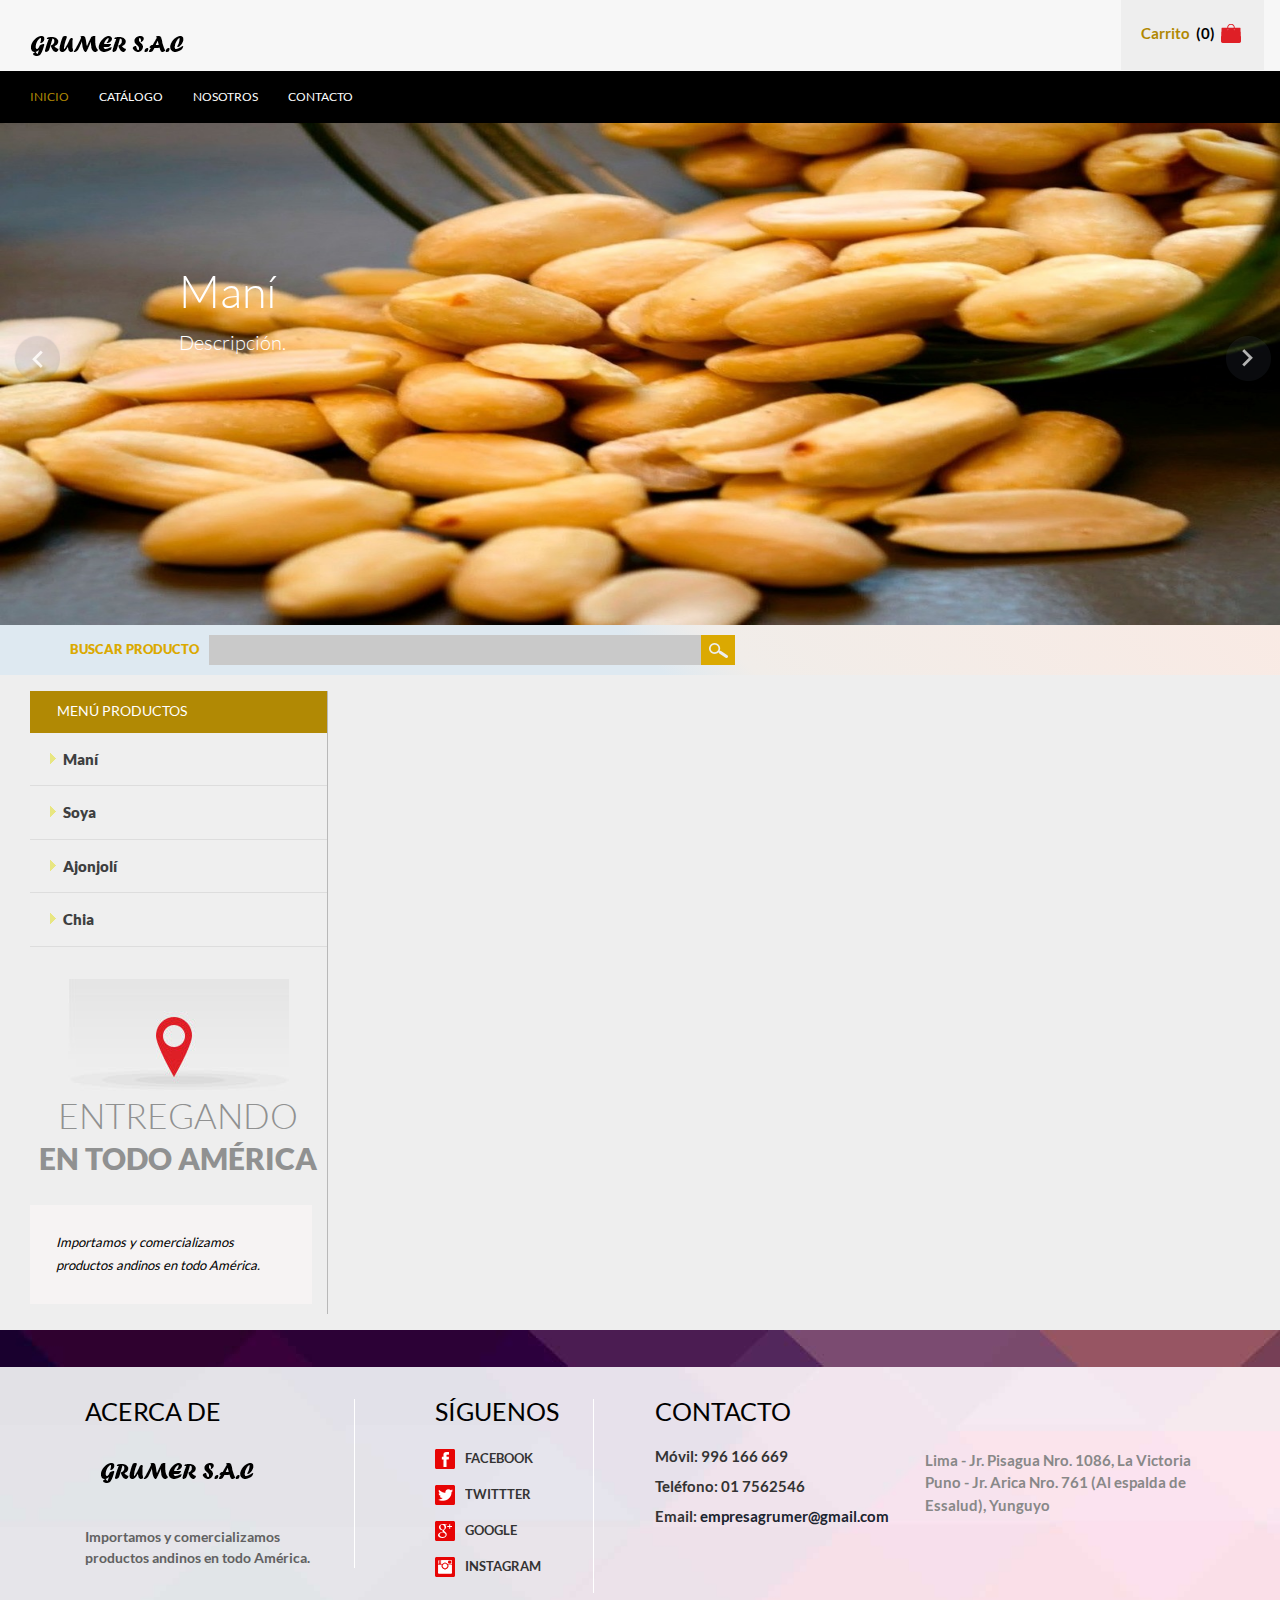
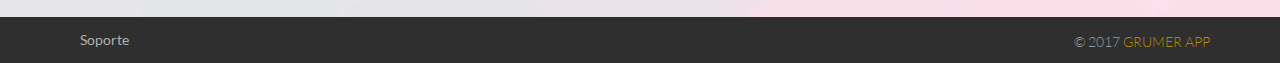
<file: index.html>
<!DOCTYPE HTML>
<html>
<head>
  <title>Grumer App</title>
  <meta name="viewport" content="width=device-width, initial-scale=1">
  <meta http-equiv="Content-Type" content="text/html; charset=utf-8" />
  <meta name="keywords" content="" />
  <link href="css/bootstrap.css" rel='stylesheet' type='text/css' />
  <link href="css/style.css" rel='stylesheet' type='text/css' />
  <link href='css/fonts.css' rel='stylesheet' type='text/css'/>
  <link href='css/toastr.min.css' rel='stylesheet' type='text/css'/>
  <script type="text/javascript" src="js/jquery-1.11.1.min.js"></script>
  <script type="text/javascript" src="js/responsiveslides.min.js"></script>
  <script type="text/javascript" src="js/toastr.min.js"></script>
  <script type="text/javascript" src="js/hover_pack.js"></script>
</head>
<body>
  <div class="header">
    <div class="header_top">
      <div class="container-fluid">
        <div class="logo">
          <a href="index.html"><img src="images/logo.png" alt=""/></a>
        </div>
        <ul class="shopping_grid">
          <!--a href="login.html">
						<li>Login</li>
					</a-->
            <li class="card-shopping">
                <span class="m_1">Carrito</span>&nbsp;&nbsp;<span id="lblCountCart">(0)</span>&nbsp;<img src="images/bag.png" alt=""/>
                <div class="card-container">
                  <div class="open-modal">
                    <div id="divCartProducts">
                    </div>
                    <div class="row modal-summary">
                      <div class="col-xs-6">
                      </div>
                      <div class="col-xs-3">
                        <label>Total:</label>
                      </div>
                      <div class="col-xs-3">
                        <label id="lblTotalSuns" class="pull-right">S/. 0.00</label>
                      </div>
                    </div>
                    <div class="row modal-summary">
                      <div class="col-xs-6">
                      </div>
                      <div class="col-xs-3">
                        <label>Total:</label>
                      </div>
                      <div class="col-xs-3">
                        <label id="lblTotalDollar" class="pull-right">$ 0.00</label>
                      </div>
                    </div>
                    <div class="row modal-footerr">
                      <div class="pull-right">
                        <button id="btnCheckout" class="btn btn-primary btn-normal btn-inline" target="_self" title="Verificar">Verificar</button>
                      </div>
                    </div>
                  </div>
              </div>
            </li>
          <div class="clearfix"> </div>
        </ul>
        <div class="clearfix"> </div>
      </div>
  </div>
  <div class="h_menu4">
    <!-- start h_menu4 -->
    <div class="container-fluid">
      <a class="toggleMenu" href="#">Menu</a>
      <ul class="nav">
        <li class="active"><a href="index.html" data-hover="Inicio">Inicio</a></li>
        <li><a href="index.html?p=#" id="linkCatalogue" data-hover="Catálogo">Catálogo</a></li>
        <li><a href="about.html" data-hover="Nosotros">Nosotros</a></li>
        <li><a href="contact.html" data-hover="Contacto">Contacto</a></li>
      </ul>
      <script type="text/javascript" src="js/nav.js"></script>
    </div>
    <!-- end h_menu4 -->
  </div>
  </div>
  <div id="divSlider" class="slider">
    <div class="callbacks_container">
      <ul class="rslides" id="slider">
        <li><img src="images/banner1.jpg" class="img-responsive" alt="" />
          <div class="banner_desc">
            <h1>Maní</h1>
            <h2>Descripción.</h2>
          </div>
        </li>
        <li><img src="images/banner2.jpg" class="img-responsive" alt="" />
          <div class="banner_desc">
            <h1>Soya</h1>
            <h2>Descripción.</h2>
          </div>
        </li>
        <li><img src="images/banner3.jpg" class="img-responsive" alt="" />
          <div class="banner_desc">
            <h1>Ajonjolí</h1>
            <h2>Descripción.</h2>
          </div>
        </li>
        <li><img src="images/banner4.jpg" class="img-responsive" alt="" />
          <div class="banner_desc">
            <h1>Chia</h1>
            <h2>Descripción.</h2>
          </div>
        </li>
      </ul>
    </div>
  </div>
  <div class="column_center">
    <div class="container">
      <div class="search">
        <div class="stay">Buscar Producto</div>
        <div class="stay_right">
          <input type="text" id="txtSearch">
          <input type="submit" value="" id="btnSearch">
        </div>
        <div class="clearfix"> </div>
      </div>
      <div class="clearfix"> </div>
    </div>
  </div>
  <div class="main">
    <div class="content_top">
      <div class="container-fluid">
        <div class="col-md-3 sidebar_box">
          <div class="sidebar">
            <div class="menu_box">
              <h3 class="menu_head">Menú Productos</h3>
              <ul class="menu">
                <li class="item1"><a href="#"><img class="arrow-img" src="images/f_menu.png" alt=""/>Maní</a>
                  <ul class="cute">
                    <li class="subitem1" data-id="2"><a href="#">Lista maní</a></li>
                  </ul>
                </li>
                <li class="item2"><a href="#"><img class="arrow-img" src="images/f_menu.png" alt=""/>Soya</a>
                  <ul class="cute">
                    <li class="subitem1" data-id="1"><a href="#">Lista soya</a></li>
                  </ul>
                </li>
                <li class="item3"><a href="#"><img class="arrow-img" src="images/f_menu.png" alt=""/>Ajonjolí</a>
                  <ul class="cute">
                    <li class="subitem1" data-id="4"><a href="#">Lista ajonjolí</a></li>
                  </ul>
                </li>
                <li class="item4"><a href="#"><img class="arrow-img" src="images/f_menu.png" alt=""/>Chia</a>
                  <ul class="cute">
                    <li class="subitem1" data-id="3"><a href="#">Lista chia</a></li>
                  </ul>
                </li>
              </ul>
            </div>
          </div>
          <div class="delivery">
            <img src="images/delivery.jpg" class="img-responsive" alt=""/>
            <h3>Entregando</h3>
            <h4>En Todo América</h4>
          </div>
          <div class="clients">
            <h4>Importamos y comercializamos productos andinos en todo América.</h4>
          </div>
        </div>
        <div class="col-md-9 content_right">
          <div id="divProducts" class="row">
          </div>
        </div>
      </div>
    </div>
  </div>
  <div class="footer_bg">
  </div>
  <div class="footer">
    <div class="container">
      <div class="col-md-3 f_grid1">
        <h3>Acerca de</h3>
        <a href="#"><img src="images/logo.png" alt=""/></a>
        <p>Importamos y comercializamos productos andinos en todo América.</p>
      </div>
      <div class="col-md-3 f_grid1 f_grid2">
        <h3>Síguenos</h3>
        <ul class="social">
          <li><a href="#"> <i class="fb"> </i><p class="m_3">Facebook</p><div class="clearfix"> </div></a></li>
          <li><a href="#"><i class="tw"> </i><p class="m_3">Twittter</p><div class="clearfix"> </div></a></li>
          <li><a href="#"><i class="google"> </i><p class="m_3">Google</p><div class="clearfix"> </div></a></li>
          <li><a href="#"><i class="instagram"> </i><p class="m_3">Instagram</p><div class="clearfix"> </div></a></li>
        </ul>
      </div>
      <div class="col-md-6 f_grid3">
        <h3>Contacto</h3>
        <ul class="list">
          <li>
            <p>Móvil: 996 166 669</p>
          </li>
          <li>
            <p>Teléfono: 01 7562546</p>
          </li>
          <li>
            <p>Email: <a href="#">empresagrumer@gmail.com</a></p>
          </li>
        </ul>
        <ul class="list1">
          <li>
            <p>Lima - Jr. Pisagua Nro. 1086, La Victoria</p>
						<p>Puno - Jr. Arica Nro. 761 (Al espalda de Essalud), Yunguyo</p>
          </li>
        </ul>
        <div class="clearfix"> </div>
      </div>
    </div>
  </div>
  <div class="footer_bottom">
    <div class="container">
      <div class="cssmenu">
        <ul>
          <li class="active"><a href="#">Soporte</a></li>
        </ul>
      </div>
      <div class="copy">
        <p>&copy; 2017 <a href="#">Grumer App</a></p>
      </div>
      <div class="clearfix"> </div>
    </div>
  </div>
  <script type="text/javascript" src="js/functions/functionIndex.js"></script>
</body>
</html>
</file>
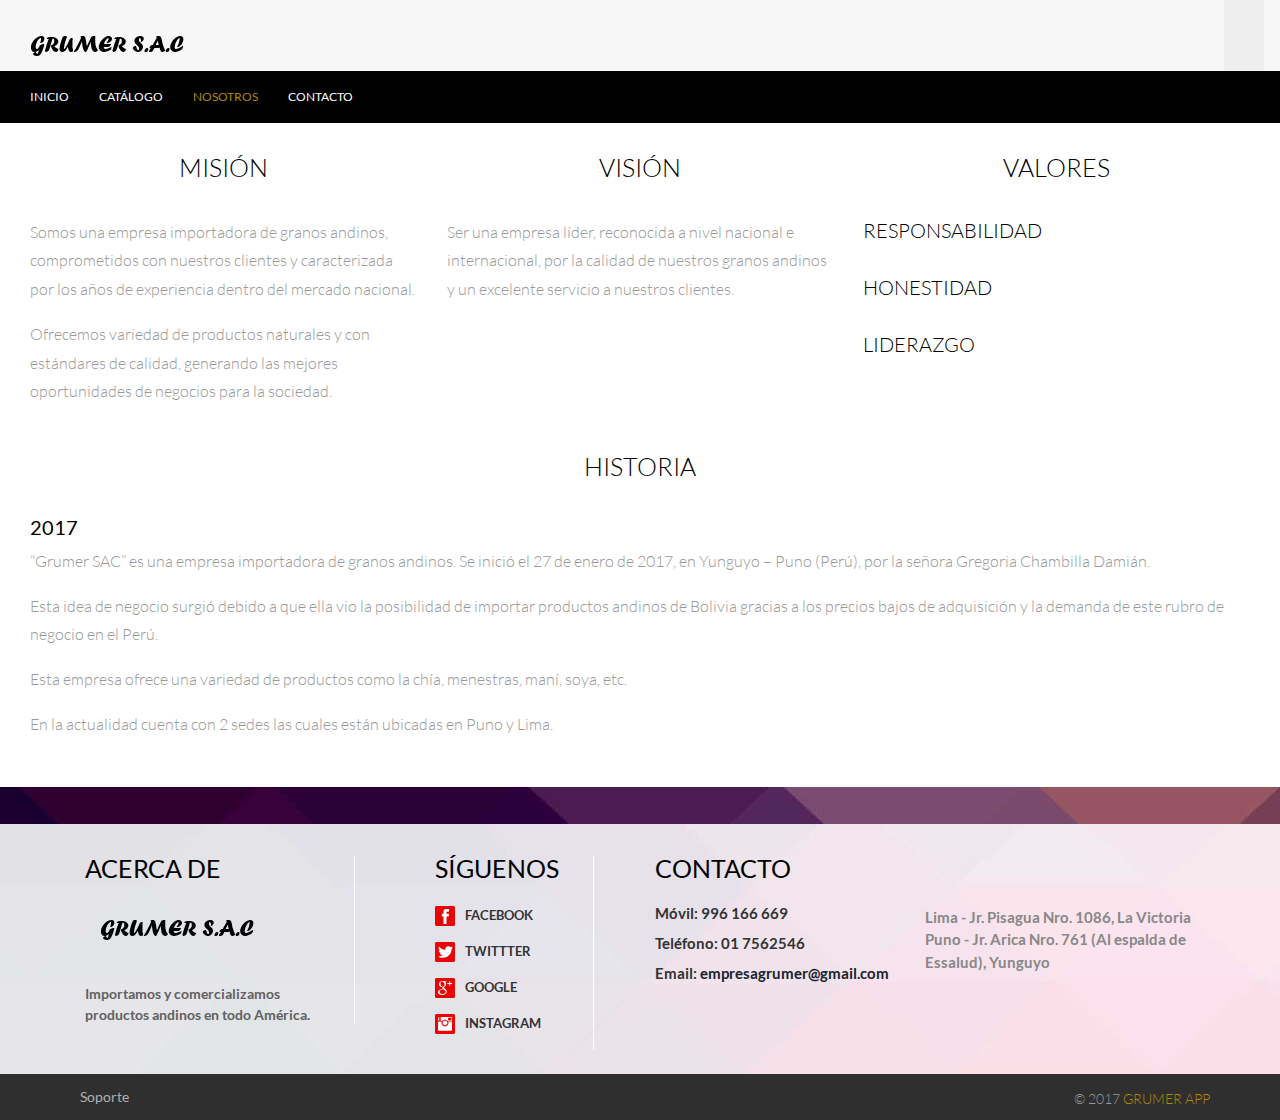
<file: about.html>
<!DOCTYPE HTML>
<html>

<head>
	<title>Grumer App</title>
	<meta name="viewport" content="width=device-width, initial-scale=1">
	<meta http-equiv="Content-Type" content="text/html; charset=utf-8" />
	<meta name="keywords" content="" />
	<script type="application/x-javascript">
		addEventListener("load", function() {
			setTimeout(hideURLbar, 0);
		}, false);

		function hideURLbar() {
			window.scrollTo(0, 1);
		}
	</script>
	<link href="css/bootstrap.css" rel='stylesheet' type='text/css' />
	<link href="css/style.css" rel='stylesheet' type='text/css' />
	<link href='css/fonts.css' rel='stylesheet' type='text/css' />
	<script type="text/javascript" src="js/jquery-1.11.1.min.js"></script>
</head>

<body>
	<div class="header">
		<div class="header_top">
			<div class="container-fluid">
				<div class="logo">
					<a href="index.html"><img src="images/logo.png" alt=""/></a>
				</div>
				<ul class="shopping_grid">
					<!--a href="login.html">
						<li>Login</li>
					</a-->
					<a href="#">
						<li><!--span class="m_1">Carrito</span>&nbsp;&nbsp;(0) &nbsp;<img src="images/bag.png" alt="" /--></li>
					</a>
					<div class="clearfix"> </div>
				</ul>
				<div class="clearfix"> </div>
			</div>
		</div>
		<div class="h_menu4">
			<!-- start h_menu4 -->
			<div class="container-fluid">
				<a class="toggleMenu" href="#">Menu</a>
				<ul class="nav">
					<li><a href="index.html" data-hover="Inicio">Inicio</a></li>
					<li><a href="index.html?p=#" id="linkCatalogue" data-hover="Catálogo">Catálogo</a></li>
					<li class="active"><a href="about.html" data-hover="Nosotros">Nosotros</a></li>
					<li><a href="contact.html" data-hover="Contacto">Contacto</a></li>
				</ul>
				<script type="text/javascript" src="js/nav.js"></script>
			</div>
			<!-- end h_menu4 -->
		</div>
	</div>
	<div class="about">
		<div class="container-fluid">
			<div class="about_top">
				<div class="col-md-4 span1">
					<h3>Misión</h3>
					<p class="m_4">Somos una empresa importadora de granos andinos, comprometidos con nuestros clientes y caracterizada por los años de experiencia dentro del mercado nacional.</p>
					<p class="m_4">Ofrecemos variedad de productos naturales y con estándares de calidad, generando las mejores oportunidades de negocios para la sociedad.</p>
				</div>
				<div class="col-md-4 span1 span_2">
					<h3>Visión</h3>
					<p class="m_4">Ser una empresa líder, reconocida a nivel nacional e internacional, por la calidad de nuestros granos andinos y un excelente servicio a nuestros clientes.</p>
				</div>
				<div class="col-md-4 span1">
					<h3>Valores</h3>
					<div class="feature about_box1">
						<h4>Responsabilidad</h4>
					</div>
					<div class="feature about_box1">
						<h4>Honestidad</h4>
					</div>
					<div class="feature about_box1">
						<h4>Liderazgo</h4>
					</div>
				</div>
				<div class="clearfix"> </div>
			</div>
			<div class="about_bottom">
				<div class="col-md-12 span1 span_2">
					<h3>Historia</h3>
					<h5>2017</h5>
					<p class="m_4">“Grumer SAC” es una empresa importadora de granos andinos. Se inició el 27 de enero de 2017, en Yunguyo – Puno (Perú), por la señora Gregoria Chambilla Damián.</p>
					<p class="m_4">Esta idea de negocio surgió debido a que ella vio la posibilidad de importar productos andinos de Bolivia gracias a los precios bajos de adquisición y la demanda de este rubro de negocio en el Perú.</p>
					<p class="m_4">Esta empresa ofrece una variedad de productos como la chía, menestras, maní, soya, etc.</p>
					<p class="m_4">En la actualidad cuenta con 2 sedes las cuales están ubicadas en Puno y Lima.</p>
				</div>
				<div class="clearfix"> </div>
			</div>
		</div>
	</div>
	</div>
	<div class="footer_bg">
	</div>
	<div class="footer">
		<div class="container">
			<div class="col-md-3 f_grid1">
				<h3>Acerca de</h3>
				<a href="#"><img src="images/logo.png" alt=""/></a>
				<p>Importamos y comercializamos productos andinos en todo América.</p>
			</div>
			<div class="col-md-3 f_grid1 f_grid2">
				<h3>Síguenos</h3>
				<ul class="social">
					<li><a href="#"> <i class="fb"> </i><p class="m_3">Facebook</p><div class="clearfix"> </div></a></li>
					<li><a href="#"><i class="tw"> </i><p class="m_3">Twittter</p><div class="clearfix"> </div></a></li>
					<li><a href="#"><i class="google"> </i><p class="m_3">Google</p><div class="clearfix"> </div></a></li>
					<li><a href="#"><i class="instagram"> </i><p class="m_3">Instagram</p><div class="clearfix"> </div></a></li>
				</ul>
			</div>
			<div class="col-md-6 f_grid3">
				<h3>Contacto</h3>
				<ul class="list">
					<li>
            <p>Móvil: 996 166 669</p>
          </li>
          <li>
            <p>Teléfono: 01 7562546</p>
          </li>
          <li>
            <p>Email: <a href="#">empresagrumer@gmail.com</a></p>
          </li>
				</ul>
				<ul class="list1">
					<li>
						<p>Lima - Jr. Pisagua Nro. 1086, La Victoria</p>
						<p>Puno - Jr. Arica Nro. 761 (Al espalda de Essalud), Yunguyo</p>
					</li>
				</ul>
				<div class="clearfix"> </div>
			</div>
		</div>
	</div>
	<div class="footer_bottom">
		<div class="container">
			<div class="cssmenu">
				<ul>
					<li class="active"><a href="#">Soporte</a></li>
				</ul>
			</div>
			<div class="copy">
				<p>&copy; 2017 <a href="#">Grumer App</a></p>
			</div>
			<div class="clearfix"> </div>
		</div>
	</div>
</body>

</html>
</file>
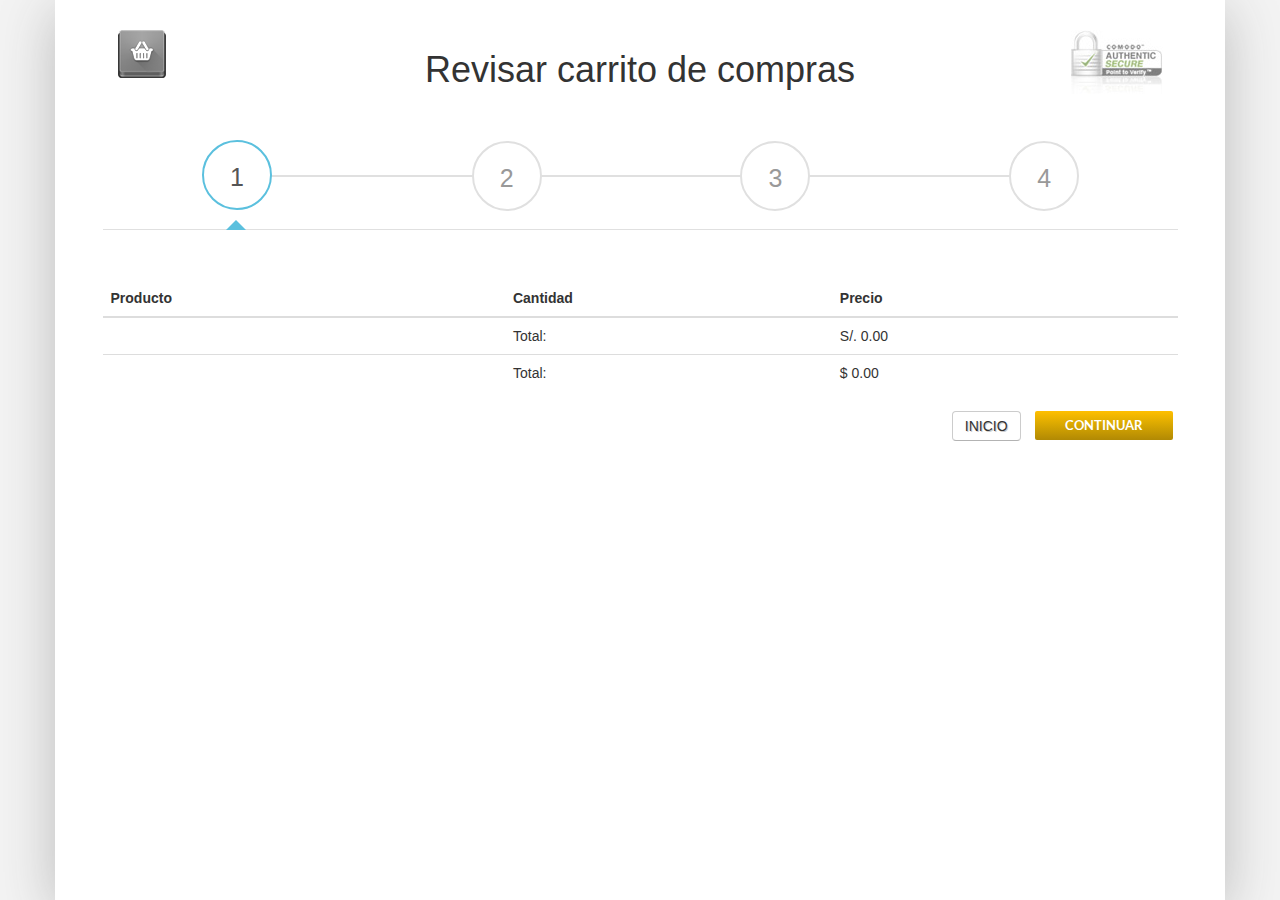
<file: reservation.html>
<!DOCTYPE HTML>
<html>

<head>
  <title>Grumer App</title>
  <meta name="viewport" content="width=device-width, initial-scale=1">
  <meta http-equiv="Content-Type" content="text/html; charset=utf-8" />
  <meta name="keywords" content="" />
  <link href="css/bootstrap.css" rel='stylesheet' type='text/css' />
  <link href="css/wizard.css" rel='stylesheet' type='text/css' />
  <link href='css/fonts.css' rel='stylesheet' type='text/css' />
  <link href='css/dialog.css' rel='stylesheet' type='text/css' />
  <link href='css/toastr.min.css' rel='stylesheet' type='text/css' />
  <script type="text/javascript" src="js/jquery-1.11.1.min.js"></script>
  <script type="text/javascript" src="js/bootstrap.min.js"></script>
  <script type="text/javascript" src="js/dialog.js"></script>
  <script type="text/javascript" src="js/toastr.min.js"></script>
</head>

<body>
  <div class="container-fluid">
    <div class="container">
      <div class="row row-top">
        <div class="col-xs-3">
          <img src="images/logo-bw.jpg" class="img-responsive pull-left" width="48" height="48" alt="" />
        </div>
        <div class="col-xs-6">
          <h1 id="lblTitleCart" class="text-center">Revisar carrito de compras</h1>
        </div>
        <div class="col-xs-3">
          <img src="images/security.jpg" class="img-responsive pull-right" width="92" height="65" alt="" />
        </div>
      </div>
      <div class="row">
        <section>
          <div class="wizard">
            <div class="wizard-inner">
              <div class="connecting-line"></div>
              <ul class="nav nav-tabs" role="tablist">
                <li role="presentation" class="active">
                  <a href="#step1" data-toggle="tab" aria-controls="step1" role="tab" title="Revisar carrito de compras">
                            <span class="round-tab">1</span>
                        </a>
                </li>
                <li role="presentation" class="disabled">
                  <a href="#step2" data-toggle="tab" aria-controls="step2" role="tab" title="Dirección de envío">
                            <span class="round-tab">2</span>
                        </a>
                </li>
                <li role="presentation" class="disabled">
                  <a href="#step3" data-toggle="tab" aria-controls="step3" role="tab" title="Forma de pago">
                            <span class="round-tab">3</span>
                        </a>
                </li>
                <li role="presentation" class="disabled">
                  <a href="#complete" data-toggle="tab" aria-controls="complete" role="tab" title="Confirmar">
                            <span class="round-tab">4</span>
                        </a>
                </li>
              </ul>
            </div>
            <form role="form">
              <div class="tab-content">
                <div class="tab-pane active" role="tabpanel" id="step1">
                  <div class="table-responsive">
                    <table id="tblProducts" class="table">
                      <thead>
                        <tr>
                          <th>Producto</th>
                          <th></th>
                          <th>Cantidad</th>
                          <th>Precio</th>
                          <th></th>
                        </tr>
                      </thead>
                      <tbody>
                      </tbody>
                      <tfoot>
                        <tr>
                          <td></td>
                          <td></td>
                          <td>Total:</td>
                          <td id="lblTotalSun">S/. 0.00</td>
                          <td></td>
                        </tr>
                        <tr>
                          <td></td>
                          <td></td>
                          <td>Total:</td>
                          <td id="lblTotalDollar">$ 0.00</td>
                          <td></td>
                        </tr>
                      </tfoot>
                    </table>
                  </div>
                  <ul class="list-inline pull-right">
                    <li><a href="index.html?p=#" class="btn btn-default">INICIO</a></li>
                    <li><button type="button" id="btnShoppingCart" class="btn btn-primary next-step">Continuar</button></li>
                  </ul>
                </div>
                <div class="tab-pane" role="tabpanel" id="step2">
                  <form>
                    <div class="form-group row">
                      <label class="col-sm-2 col-form-label">Nombres:</label>
                      <div class="col-sm-8">
                        <input type="text" class="form-control" id="txtName" placeholder="Nombres">
                      </div>
                    </div>
                    <div class="form-group row">
                      <label class="col-sm-2 col-form-label">Apellidos:</label>
                      <div class="col-sm-8">
                        <input type="text" class="form-control" id="txtSurname" placeholder="Apellidos">
                      </div>
                    </div>
                    <div class="form-group row">
                      <label class="col-sm-2 col-form-label">DNI:</label>
                      <div class="col-sm-8">
                        <input type="text" class="form-control" id="txtDni" placeholder="DNI" maxlength="12">
                      </div>
                    </div>
                    <div class="form-group row">
                      <label class="col-sm-2 col-form-label">Teléfono:</label>
                      <div class="col-sm-8">
                        <input type="text" class="form-control" id="txtPhone" placeholder="Teléfono" maxlength="15">
                      </div>
                    </div>
                    <div class="form-group row">
                      <label class="col-sm-2 col-form-label">Correo:</label>
                      <div class="col-sm-8">
                        <input type="text" class="form-control" id="txtEmail" placeholder="Correo">
                      </div>
                    </div>
                    <div class="form-group row">
                      <label class="col-sm-2 col-form-label">Ciudad:</label>
                      <div class="col-sm-8">
                        <input type="text" class="form-control" id="txtCity" placeholder="Ciudad">
                      </div>
                    </div>
                    <div class="form-group row">
                      <label class="col-sm-2 col-form-label">País:</label>
                      <div class="col-sm-8">
                        <select id="slcCountry" class="form-control">
                          <option value="0">Seleccione</option>
                          <option value="Argentina">Argentina</option>
                          <option value="Bolivia">Bolivia</option>
                          <option value="Brasil">Brasil</option>
                          <option value="Chile">Chile</option>
                          <option value="Colombia">Colombia</option>
                          <option value="Ecuador">Ecuador</option>
                          <option value="Paraguay">Paraguay</option>
                          <option value="Perú">Perú</option>
                          <option value="Uruguay">Uruguay</option>
                          <option value="Venezuela">Venezuela</option>
                          </select>
                      </div>
                    </div>
                  </form>
                  <div class="clearfix"></div>
                  <ul class="list-inline pull-right">
                    <li><button type="button" id="btnShippingAddressBack" class="btn btn-default prev-step">ANTERIOR</button></li>
                    <li><button type="button" id="btnShippingAddress" class="btn btn-primary next-step">Continuar</button></li>
                  </ul>
                </div>
                <div class="tab-pane" role="tabpanel" id="step3">
                  <p>Por el momento solo soporta la siguiente forma de pago:</p>
                  <div class="form-group form-check">
                    <label class="form-check-label">
                      <input type="radio" class="form-check-input" name="optionsRadio" value="option1" checked>
                      Contra entrega
                    </label>
                  </div>
                  <ul class="list-inline pull-right">
                    <li><button type="button" id="btnPaymentMethodBack" class="btn btn-default prev-step">ANTERIOR</button></li>
                    <li><button type="button" id="btnPaymentMethod" class="btn btn-primary next-step">Continuar</button></li>
                  </ul>
                </div>
                <div class="tab-pane" role="tabpanel" id="complete">
                  <div class="table-responsive">
                    <table id="tblProductss" class="table">
                      <thead>
                        <tr>
                          <th>Producto</th>
                          <th></th>
                          <th>Cantidad</th>
                          <th>Precio</th>
                        </tr>
                      </thead>
                      <tbody>
                      </tbody>
                      <tfoot>
                        <tr>
                          <td></td>
                          <td></td>
                          <td>Total:</td>
                          <td id="lblTotalSunn">S/. 0.00</td>
                        </tr>
                        <tr>
                          <td></td>
                          <td></td>
                          <td>Total:</td>
                          <td id="lblTotalDollarr">$ 0.00</td>
                        </tr>
                      </tfoot>
                    </table>
                  </div>
                  <ul class="list-inline pull-right">
                    <li><button type="button" id="btnConfirmBack" class="btn btn-default prev-step">ANTERIOR</button></li>
                    <li><button type="button" id="btnConfirm" class="btn btn-primary btn-info-full next-step">Confirmar</button></li>
                  </ul>
                </div>
                <div class="clearfix"></div>
              </div>
            </form>
          </div>
        </section>
      </div>
    </div>
    <script type="text/javascript" src="js/functions/functionReservation.js"></script>
  </div>
  </div>

</html>
</file>
<file: css/style.css>
/*
Author: W3layout
Author URL: http://w3layouts.com
License: Creative Commons Attribution 3.0 Unported
License URL: http://creativecommons.org/licenses/by/3.0/
*/
h4, h5, h6,
h1, h2, h3 {margin-top: 0;}
ul, ol {margin: 0;}
p {margin: 0;}
html, body{
   font-family: 'Lato', sans-serif;
   font-size: 100%;
   background:#fff;
}
body a{
	transition: 0.5s all;
	-webkit-transition: 0.5s all;
	-o-transition: 0.5s all;
	-ms-transition: 0.5s all;
	-moz-transition: 0.5s all;
}
.header_top{
	background:#f7f7f7;
}
.logo{
	float:left;
	margin-top:22px;
}
ul.shopping_grid{
	padding:0;
	margin:0;
	list-style:none;
	float:right;
}
ul.shopping_grid li{
	float: left;
	background: #eee;
	padding: 25px 20px 0;
	border-right: 1px solid #f7f7f7;
	font: 600 15px/15px 'Lato', sans-serif;
	min-height: 70px;
	color:#000;
}
ul.shopping_grid li img{
	margin-top: -4px;
}
ul.shopping_grid a li:hover {
	color:#B18904;
}
ul.shopping_grid li:hover span.m_1{
	color:#000;
}
span.m_1{
	color:#B18904;
}
/* start h_menu */
.header_bottom_right{
	float:right;
	width:53%;
}
.h_menu4{
	background:#000;
	padding:20px 0;
}
.toggleMenu {
    display: none;
	background:#B18904;
	width: 100%;
	color: #FFF;
	font-size: 1.5em;
}
.nav {
    list-style: none;
     *zoom: 1;
}
.nav:before,
.nav:after {
    content: " ";
    display: table;
}
.nav:after {
    clear: both;
}
.nav ul {
    list-style: none;
	width: 13em;
	border-bottom:5px solid #fd926d;
	z-index:888;
}
.nav li a {
	display: block;
	margin:0px 15px;
	color:#fff;
	font: 400 12px/12px 'Lato', sans-serif;
	text-transform:uppercase;
	-webkit-transition: all 0.3s ease-out;
	-moz-transition: all 0.3s ease-out;
	-ms-transition: all 0.3s ease-out;
	-o-transition: all 0.3s ease-out;
	transition: all 0.3s ease-out;
	text-decoration: none;
	padding:0;
}
.nav li:nth-child(1){
	margin:0
}
ul.nav li.active a, .nav li a:hover {
	color:#B18904;
}
.nav li a:hover {
}
.nav li {
    position: relative;
}
.nav > li {
    float:left;
}
.nav > li.hover > ul {
    left:-1px;
    top:40px;
}
.nav li li.hover ul {
    left: 100%;
   -webkit-transition: background .2s linear;
	-moz-transition: background .2s linear;
	-ms-transition: background .2s linear;
	-o-transition:  background .2s linear;
	transition: background .2s linear;
}
.nav > li > li > a{
	font-size: 0.85em;
	padding: 10px 20px;
	display: block;
	color: #555;
	background: #fff;
	position: relative;
	z-index: 9999;
	font-weight: normal;
	-webkit-transition: all 0.3s ease-out;
	-moz-transition: all 0.3s ease-out;
	-ms-transition: all 0.3s ease-out;
	-o-transition: all 0.3s ease-out;
	transition: all 0.3s ease-out;
	width: 100%;
	text-decoration: none;
	margin: 0;
	text-transform: lowercase;
}
.nav li li {
	border-top:none;
}
.nav li li:hover{
	border-top:none;
}
.nav li li a{
	text-transform: capitalize;
	font-size:0.85em;
	border-top: 1px solid #e8ebf1;
	border-left: 1px solid #e8ebf1;
	border-right: 1px solid #e8ebf1;
}
.nav li li a:hover{
	color:#000;
}
.nav > li >  ul {
    position: absolute;
    left: -9999px;
    padding: 0;
    z-index: 9999;
    background:#fff;
}
/***** Media Quries *****/
@media screen and (max-width: 768px) {
	.h_logo4{
		text-align:center;
		float: none;
		margin: 4% 0;
	}
	/*--.h_menu4{
		float: none;
	}--*/
	.toggleMenu {
		padding: 5px 10px;
		width: 100%;
	}
	.nav li a {
		margin: 10px 15px;
	}
	.nav {
		background:#fff;
	}
    .active {
        display: block;
    }
    .nav > li {
        float: none;
    }
    .nav > li > .parent {
        background-position: 64% 50% !important;
    }
   .nav ul {
        display: block;
        width: 100%;
    }
   .nav > li.hover > ul , .nav li li.hover ul {
        position: static;
    }
}
@media screen and (max-width: 640px) {
	.toggleMenu {
		width:100%;
	}
}
@media screen and (max-width: 480px) {
	.toggleMenu {
		width:100%;
	}
}
@media screen and (max-width: 320px) {
	.toggleMenu {
		width:100%;
	}
}
/*--slider--*/
/*--- slider-css --*/
.slider {
	position: relative;
}
.rslides {
  position: relative;
  list-style: none;
  overflow: hidden;
  width: 100%;
  padding: 0;
  margin: 0;
}
.rslides li {
  -webkit-backface-visibility: hidden;
  position: absolute;
  display: none;
  width: 100%;
  left: 0;
  top: 0;
}
.rslides li:first-child {
  position: relative;
  display: block;
  float: left;
}
.rslides img {
  display: block;
  height: auto;
  float: left;
  width: 100%;
  border: 0;
}
.caption{
	width: 56%;
	position: absolute;
	top: 35%;
	left: 20%;
	text-align:center;
}
.caption h3{
	color: #FFF;
	font-weight: 700;
	font-size: 1.8em;
	text-transform: uppercase;
}
.caption p{
	color: #FFF;
	line-height: 1.5em;
	font-size: 0.875em;
	text-align: center;
	margin:1em 0 1.5em 0;
}
a.morebtn{
	background:#3D3D3D;
	padding:0.8em 0;
	display:block;
	font-size:0.875em;
	text-transform:uppercase;
	color:#FFF;
	width:20%;
	margin:0 auto;
	transition:0.5s all ease;
	-webkit-transition:0.5s all ease;
	-moz-transition:0.5s all ease;
	-o-transition:0.5s all ease;
	-ms-transition:0.5s all ease;
}
a.morebtn:hover{
	background:#585686;
}
.callbacks_tabs a{
	visibility:hidden;
}
.callbacks_tabs li{
	display:inline-block;
}
ul.callbacks_tabs.callbacks1_tabs {
	position: absolute;
	bottom: 14px;
	z-index: 999;
	left: 13px;
}
.callbacks_nav {
  position: absolute;
  -webkit-tap-highlight-color: rgba(0,0,0,0);
  top: 50%;
  left: 0;
  opacity: 0.7;
  z-index: 3;
  text-indent: -9999px;
  overflow: hidden;
  text-decoration: none;
  height:59px;
  width:60px;
  background: url("../images/arrows.png") no-repeat left top;
  margin-top: -45px;
  }
.callbacks_nav.next {
  left: auto;
  background-position: right top;
  right: 0;
 }
 .banner_desc {
	display: block;
	z-index: 2;
	text-shadow: none;
	margin: 0;
	max-width: none;
	position: absolute;
	top: 29%;
	left:14%;
	width: 36%;
}
.banner_desc h1{
	color:#fff;
	font: 300 60px/60px 'Lato', sans-serif;
}
.banner_desc h2{
	color:#fff;
	font: 300 20px/20px 'Lato', sans-serif;
	margin-top:1em;
}
/*-- responsive-mediaquries --*/
@media(max-width:1024px){
	.caption {
		width: 63%;
		top: 31%;
		left: 19%;
	}
}
@media(max-width:768px){
	.caption {
		width: 70%;
		top: 22%;
		left: 13%;
	}
	.caption h3{
		font-size:1.5em;
	}
	a.morebtn {
		width: 26%;
	}
	.callbacks_nav {
	  	top: 55%;
	 }
}
@media(max-width:640px){
	.caption {
		width: 70%;
		top: 12%;
		left: 13%;
	}
	.caption h3{
		font-size:1.5em;
	}
	a.morebtn {
		width: 30%;
	}
	.callbacks_tabs a:after {
		height: 10px;
		width: 10px;
	}
}
@media(max-width:480px){
	.caption {
		width: 70%;
		top: 14%;
		left: 13%;
	}
	.callbacks_nav {
	  	top: 60%;
	 }
	.caption p{
		height:25px;
		overflow:hidden;
		margin:0.5em 0;
	}
	.caption h3{
		font-size:1.4em;
	}
	a.morebtn {
		width: 40%;
		font-size:0.8em;
	}
	.callbacks_tabs a:after {
		height:4px;
		width: 4px;
	}
	ul.callbacks_tabs.callbacks1_tabs {
		bottom: 10px;
		left: 4px;
	}
}
@media(max-width:320px){
	.caption {
		width: 70%;
		top: 14%;
		left: 13%;
	}
	.callbacks_nav {
	  	top: 63%;
	 }
	.caption p{
		height:25px;
		overflow:hidden;
		margin:0.2em 0;
	}
	.caption h3{
		font-size:1em;
	}
	a.morebtn {
		width: 50%;
		font-size: 0.8em;
		padding:0.6em 0.5em;
	}
	.callbacks_tabs a:after {
		height:4px;
		width: 4px;
	}
	ul.callbacks_tabs.callbacks1_tabs {
		bottom: 10px;
		left: 4px;
	}
}
.column_center {
	background: #dee9f1;
	background: -moz-linear-gradient(45deg,  #dee9f1 50%, #f1ede9 57%, #f9eae4 100%);
	background: -webkit-gradient(linear, left bottom, right top, color-stop(50%,#dee9f1), color-stop(57%,#f1ede9), color-stop(100%,#f9eae4));
	background: -webkit-linear-gradient(45deg,  #dee9f1 50%,#f1ede9 57%,#f9eae4 100%);
	background: -o-linear-gradient(45deg,  #dee9f1 50%,#f1ede9 57%,#f9eae4 100%);
	background: -ms-linear-gradient(45deg,  #dee9f1 50%,#f1ede9 57%,#f9eae4 100%);
	background: linear-gradient(45deg,  #dee9f1 50%,#f1ede9 57%,#f9eae4 100%);
	filter: progid:DXImageTransform.Microsoft.gradient( startColorstr='#dee9f1', endColorstr='#f9eae4',GradientType=1 );
	padding:10px 0;
}
.search {
	position: relative;
}
.stay {
	float: left;
	font: 800 13px/13px 'Lato', sans-serif;
	margin: 8px 10px 0 0;
	text-transform:uppercase;
	color:#DBA901;
}
.stay_right {
	float: left;
	width:60%;
}
.search input[type="text"] {
	padding:7px 10px;
	outline: none;
	color: #fff;
	background:#c9c9c9;
	border: none;
	width:72%;
	line-height: 1.5em;
	font: 500 13px/13px 'Lato', sans-serif;
}
.search input[type="submit"] {
	background: url('../images/search.png') no-repeat 6px 5px #DBA901;
	padding: 4px 17px;
	border: none;
	cursor: pointer;
	position: absolute;
	outline: none;
}
/*--index_content--*/
.main{
	background:#eee;
	padding: 1em 0 1em;
}
h3.menu_head {
	background:#B18904;
	padding:1em 0 1em 2em;
	color: #fff;
	text-transform: uppercase;
	font-size: 0.85em;
	margin: 0;
}
.sidebar_box{
	padding-right:0;
	border-right: 1px solid #B8B8B8;
}
.menu {
	width: auto;
	height: auto;
	padding: 0;
	margin:0;
    list-style: none;
	background: #efefef;
}
ul {
	padding: 0;
	list-style: none;
}
.menu > li > a {
	width: 100%;
	line-height: 3.5em;
	text-indent: 1.2em;
	display: block;
	position: relative;
	color: #3e3f3f;
    font-size:15px;
	text-decoration:none;
	border-bottom: 1px solid #ddd;
	font-weight:800;
}
.menu > li > a img{
	vertical-align: baseline;
	margin-right: 5px;
}
.menu ul li a {
	width: 100%;
	display: block;
	position: relative;
	font:800 15px/15px 'Lato', sans-serif;
	color:#3e3f3f;
	text-decoration:none;
	border-bottom: 1px solid #ddd;
	line-height: 3.5em;
	text-indent: 1.2em;
}
.menu ul li a:hover{
	background:#B18904;
	color:#fff;
}
.menu > li > a:hover, .menu > li > a.active {
	background:#fff;
	border-right: 5px solid #B18904;
}
.menu ul.kid-menu li a{
	border-bottom: none;
}
.delivery{
	margin-top:2em;
	text-align:center;
}
.delivery img{
	display:inline-block;
}
.delivery h3{
	color:#909191;
	text-transform:uppercase;
	font:300 35px/35px 'Lato', sans-serif;
}
.delivery h4{
	color:#909191;
	text-transform:uppercase;
	font:800 30px/30px 'Lato', sans-serif;
}
.twitter{
	margin-top:4em;
	padding-right: 4%;
}
.twitter h3{
	font:800 20px/20px 'Lato', sans-serif;
	color:#B18904;
	margin-bottom: 1em;
}
ul.twt1{
	padding:0;
	list-style:none;
	margin-bottom:2em;
}
i.twt{
	width: 35px;
	height: 30px;
	background: url(../images/img-sprite.png)no-repeat -2px -1px;
	float: left;
	margin-right:4%;
}
ul.twt1 li.twt1_desc{
	overflow: hidden;
	font:600 14px/14px 'Lato', sans-serif;
	font-style:italic;
	line-height:1.5em;
	color:#909191;
}
.clients{
	margin-top:2em;
}
.clients h3{
	font:600 20px/20px 'Lato', sans-serif;
	color:#B18904;
	text-transform:uppercase;
	margin-bottom:1.5em;
}
.clients h4{
	background:#f6f3f3;
	font:500 13px/13px 'Lato', sans-serif;
	font-style:italic;
	color:#000;
	line-height:1.8em;
	padding:2em;
	width:95%;
}
ul.user{
	padding:0;
	margin:0;
	list-style:none;
}
i.user_icon{
	width: 35px;
	height: 32px;
	background: url(../images/img-sprite.png)no-repeat -45px -3px;
	float: left;
	margin-right:10%;
}
ul.user li.user_desc{
	float:left;
}
ul.user li.user_desc p{
	font:700 13px/13px 'Lato', sans-serif;
	margin-top:15px;
}
ul.user li.user_desc p a{
	color:#000;
}
/*-----------------------------------------------------------------------------------*/
/*	Stroke
/*-----------------------------------------------------------------------------------*/
.b-link-stroke{
	position:relative;
	display:inline-block;
	vertical-align:top;
	font-weight: 300;
	overflow:hidden;
	margin-bottom: 5px;
}
.b-link-stroke .b-wrapper{
	position:absolute;
	width:100%;
	height:100%;
	top:12em;
	left:0;
	text-align:center;
	color:#ffffff;
}

.b-link-stroke .b-top-line{
	position:absolute;
	top:-100%;
	left:0;
	width:50%;
	height:100%;
  background: rgba(181, 150, 39, 0.3);
}
.b-link-stroke .b-bottom-line{
	position:absolute;
	bottom:-100%;
	right:0;
	width:50%;
	height:100%;
	background: rgba(181, 150, 39, 0.3);
}
.b-link-stroke .b-top-line, .b-link-stroke .b-bottom-line{
	transition:all 0.5s;
	-moz-transition:all 0.5s;
	-ms-transition:all 0.5s;
	-o-transition:all 0.5s;
	-webkit-transition:all 0.5s;
}
.b-link-stroke:hover .b-top-line{
	top:0;
}
.b-link-stroke:hover .b-bottom-line{
	bottom:0;
}
/*-----------------------------------------------------------------------------------*/
/*	Animation effects
/*-----------------------------------------------------------------------------------*/
.b-animate-go{
	text-decoration:none;
}
.b-animate{
	transition:all 0.5s;
	-moz-transition:all 0.5s;
	-ms-transition:all 0.5s;
	-o-transition:all 0.5s;
	-webkit-transition:all 0.5s;
	visibility:hidden; /* lt-ie9 */
}
/* lt-ie9 */
.b-animate-go:hover .b-animate{
	visibility:visible;
}
.b-from-left{
	position:relative;
	left:-100%;
}
.b-animate-go:hover .b-from-left{
	left:0;
}
.b-from-right{
	position:relative;
	right:-100%;
}
.b-animate-go:hover .b-from-right{
	right:0;
}
.b-from-top{
	position:relative;
	top:-100%;
}
.b-animate-go:hover .b-from-top{
	top:0;
}
.b-from-bottom{
	position:relative;
	bottom:-100%;
}
.b-animate-go:hover .b-from-bottom{
	bottom:0;
}
.b-scale{
	position:relative;
	transform:scale(0);
	-moz-transform:scale(0);
	-ms-transform:scale(0);
	-o-transform:scale(0);
	-webkit-transform:scale(0);
}
.b-animate-go:hover .b-scale, h1{
	transform:scale(1);
	-moz-transform:scale(1);
	-ms-transform:scale(1);
	-o-transform:scale(1);
	-webkit-transform:scale(1);
}
.grid_1{
	background:#fff;
	border:5px solid #fff;
}
.grid_2{
	padding:1em 1em 0;
}
.grid_2 p{
	font: 600 15px/15px 'Lato', sans-serif;
	color: #797979;
	line-height: 1.2em;
	border-bottom: 1px solid #ECECEC;
	padding-bottom: 10px;
	margin-bottom: 5px;
}
a:hover, a:focus {
	color: #E74C3C;
	text-decoration:none;
}
ul.grid_2-bottom{
	padding:0;
	margin:0;
	list-style:none;
}
ul.grid_2-bottom li.grid_2-left{
	float: left;
	border-right: 1px solid #ECECEC;
	padding-right: 11%;
}
ul.grid_2-bottom li.grid_2-left p{
	border-bottom: 0;
	font: 800 20px/20px 'Lato', sans-serif;
	color: #000;
	margin: 3px 0 0 0;
	padding-bottom: 0;
}
ul.grid_2-bottom li.grid_2-right{
	float:right;
}
ul.grid_2-bottom li.grid_2-left p small {
	font:700 15px/15px 'Lato', sans-serif;
	vertical-align: text-top;
}
.btn.btn-primary {
	font:700 13px/13px 'Lato', sans-serif;
	font-style: normal;
	text-shadow: none;
	text-transform:uppercase;
	color: #FFF;
	padding:8px 30px;
	position: relative;
	letter-spacing: 0;
	background: transparent;
	border-radius: 0;
	box-shadow: none;
	border: none;
	outline: none;
	border-radius: 0;
	z-index: 1;
	overflow: hidden;
	-webkit-transition: all 0.4s ease;
	-moz-transition: all 0.4s ease;
	-o-transition: all 0.4s ease;
	transition: all 0.4s ease;
	border-radius:2px;
}
.btn {
	display: inline-block;
	padding: 4px 12px;
	margin-bottom: 0;
	font-size: 14px;
	text-align: center;
	vertical-align: middle;
	cursor: pointer;
	color: #333;
	text-shadow:1px 1px 0px #cccccc;
	border: 1px solid #ccc;
	border-bottom-color: #b3b3b3;
}
.btn-primary {
	color: #fff;
}
.btn.btn-primary:before {
	content: "";
	position: absolute;
	width: 0;
	height: 100%;
	bottom: 0;
	right: 0;
	top: 0;
	z-index: -1;
	border-radius: 0;
	background: #FFBF00;
	background: -moz-linear-gradient(top, #FFBF00 0%, #DBA901 56%, #B18904 100%);
	background: -webkit-gradient(linear, left top, left bottom, color-stop(0%,#FFBF00), color-stop(56%,#DBA901), color-stop(100%,#B18904));
	background: -webkit-linear-gradient(top,  #FFBF00 0%, #DBA901 56%, #B18904 100%);
	background: -o-linear-gradient(top,  #FFBF00 0%, #DBA901 56%, #B18904 100%);
	background: -ms-linear-gradient(top,  #FFBF00 0%, #DBA901 56%, #B18904 100%);
	background: linear-gradient(to bottom,  #FFBF00 0%, #DBA901 56%, #B18904 100%);
	filter: progid:DXImageTransform.Microsoft.gradient( startColorstr='#FFBF00', endColorstr='#B18904',GradientType=0 );
	-webkit-transition: all 0.4s ease;
	-moz-transition: all 0.4s ease;
	-o-transition: all 0.4s ease;
	transition: all 0.4s ease;
}
.btn.btn-primary:hover:before {
	width: 100%;
	left: 0;
	-webkit-transition: all 0.3s ease;
	-moz-transition: all 0.3s ease;
	-o-transition: all 0.3s ease;
	transition: all 0.3s ease;
}
.btn.btn-primary:after {
	content: "";
	position: absolute;
	width: 100%;
	height: 100%;
	bottom: 0;
	left: 0;
	border-radius: 0;
	background: #FFBF00;
	background: -moz-linear-gradient(top, #FFBF00 0%, #DBA901 44%, #B18904 100%);
	background: -webkit-gradient(linear, left top, left bottom, color-stop(0%,#FFBF00), color-stop(44%,#B18904), color-stop(100%,#B18904));
	background: -webkit-linear-gradient(top, #FFBF00 0%, #DBA901 44%, #B18904 100%);
	background: -o-linear-gradient(top, #FFBF00 0%, #DBA901 44%, #B18904 100%);
	background: -ms-linear-gradient(top, #FFBF00 0%, #DBA901 44%, #B18904 100%);
	background: linear-gradient(to bottom, #FFBF00 0%, #DBA901 44%, #B18904 100%);
	filter: progid:DXImageTransform.Microsoft.gradient( startColorstr='#FFBF00', endColorstr='#B18904',GradientType=0 );
	z-index: -2;
	-webkit-transition: all 0.4s ease;
	-moz-transition: all 0.4s ease;
	-o-transition: all 0.4s ease;
	transition: all 0.4s ease;
}
.box_1{
	padding:0;
}
.top_grid1-box{
	padding:0;
}
.top_grid1-box1{
  margin-bottom: 2em;
}
.top_grid2-box2 {
	padding-left: 0;
}
.top_grid2{
	margin-top:2em;
}
h4.head{
	color: #000;
	font: 700 25px/25px 'Lato', sans-serif;
	text-transform: uppercase;
  margin-bottom: 1em;
}
span.m_2{
	color:#DBA901;
}
.footer_bg{
	background: url(../images/footer_bg.jpg) no-repeat center top;
	min-height:37px;
}
.footer{
	background: url(../images/bg.jpg) no-repeat center top;
	-webkit-background-size: cover;
	-moz-background-size: cover;
	-o-background-size: cover;
	background-size: cover;
	min-height:250px;
	padding:2em 0 0;
}
.f_grid1 h3, .f_grid3 h3{
	color:#000;
	font: 400 25px/25px Lato, sans-serif;
	text-transform:uppercase;
	margin-bottom:1em;
}
.f_grid1 p{
	color: #616161;
	font: 700 14px/14px 'Lato', sans-serif;
	line-height: 1.5em;
	margin-top: 2em;
}
.f_grid1 {
	border-right: 1px solid #fff;
}
.f_grid2{
	margin: 0 4% 0 7%;
	width: 14%;
	padding: 0;
}
ul.social {
	padding: 0;
	margin:0;
	list-style: none;
}
ul.social li{
	margin-bottom:1em;
}
ul.social li:first-child {
margin-left: 0;
}
ul.social li a:hover{
	text-decoration:none;
}
ul.social li a:hover p{
	color: #df1f26;
}
p.m_3{
	overflow: hidden;
	font: 700 13px/13px 'Lato', sans-serif;
	text-transform:uppercase;
	padding: 3px 0 0 0;
	margin:0;
	color:#343333;
}
i.fb,i.tw,i.google,i.instagram {
	width: 20px;
	height: 20px;
	float:left;
	background: url(../images/img-sprite.png)no-repeat;
	margin-right:10px;
}
i.fb{
	background-position:-98px -8px;
}
i.tw {
	background-position:-130px -8px;
}
i.google {
	background-position:-162px -8px;
}
i.instagram {
	background-position:-194px -8px;
}
ul.list{
	padding:0;
	margin:0;
	list-style:none;
	float:left;
	width: 50%;
}
ul.list li{
	margin-bottom:15px;
}
ul.list li p{
	margin:0;
	font: 700 15px/15px 'Lato', sans-serif;
}
ul.list1{
	overflow:hidden;
	margin:0;
	padding:0;
	list-style:none;
}
ul.list1 li p{
	margin:0;
	font: 700 15px/15px 'Lato', sans-serif;
	color:#888;
	line-height:1.5em;
}
.footer_bottom {
	background:#2f2f2f;
	padding: 1em 0;
}
.cssmenu {
	float: left;
	color: #cfcfcf;
	font:500 14px/14px 'Lato', sans-serif;
}
.cssmenu ul li {
	display: inline-block;
}
.cssmenu ul li a {
	color:#afafaf;
	display: block;
	margin:0 10px;
}
.cssmenu ul li a:hover{
	text-decoration:none;
	color: #B18904;
}
.copy {
	float: right;
	margin-top:8px;
}
.copy p {
	color: #999;
	font:300 14px/1px 'Lato', sans-serif;
	text-transform:uppercase;
}
.copy p a {
	color: #B18904;
}
.copy p a:hover{
	color:#dee9f1;
}
/*--single--*/
.images_3_of_2 {
	width:37.2%;
	float: left;
	margin-right: 2.6%;
}
.span_3_of_2 {
	width:59.3333%;
}
.desc1 {
	display: block;
	float: left;
}
.span_3_of_2 h1 {
	color: #5E5D5D;
	text-transform: uppercase;
	font: 400 25px/25px Lato, sans-serif;
	margin-bottom: 1em;
}
p.availability {
	color:#3e3f3f;
	font:500 15px/15px 'Lato', sans-serif;
	font-weight: normal;
}
.price_single {
	font-size: 1.3em;
	margin: 0.5em 0 1.5em;
  margin-top: -20px;
}
span.reducedfrom {
	text-decoration: line-through;
	margin-right: 3%;
	color:#3e3f3f;
	font:500 25px/25px 'Lato', sans-serif;
}
span.actual {
	color:#df1f26;
	font:500 25px/25px 'Lato', sans-serif;
	margin-right: 5%;
}
.price_single a {
	color:#3e3f3f;
	font:500 13px/13px 'Lato', sans-serif;
}
.price_single a:hover{
	color:#df1f26;
}
h2.quick {
	color:#3e3f3f;
	font:600 16px/16px 'Lato', sans-serif;
	text-transform: uppercase;
}
p.quick_desc {
	color:#3e3f3f;
	font: 300 16px/25px Lato, sans-serif;
	line-height: 1.8em;
	margin-bottom: 2em;
}
.wish-list {
	padding: 15px 0;
	border-bottom: 1px solid #E5E5E5;
	border-top: 1px solid #E5E5E5;
}
.wish-list li {
	display: inline-block;
	margin-right: 45px;
}
.wish-list li a {
	color:#df1f26;
	font:500 14px/14px 'Lato', sans-serif;
	padding-left: 22px;
	text-decoration: underline;
}
.wish-list li a:hover{
	text-decoration:none;
}
.wish-list li.wish {
	background: url(../images/wishlist.png) no-repeat 0;
}
.wish-list li.compare {
	background: url(../images/compare.png) no-repeat 0;
	margin-right: 0;
}
ul.size {
	padding: 0;
	list-style: none;
	margin-top: 2em;
}
ul.size h3 {
	color:#3e3f3f;
	font:600 16px/16px 'Lato', sans-serif;
	text-transform: uppercase;
	margin-bottom: 15px;
}
ul.size li {
	display: inline-block;
	margin: 0 10px 0 0;
}
ul.size li a {
	color: #555;
	font:500 14px/14px 'Lato', sans-serif;
	background:#DFDFDF;
	padding: 5px 10px;
}
ul.size li a:hover{
	background:#df1f26;
	color:#fff;
}
.quantity_box {
	margin: 2em 0;
}
ul.product-qty {
	padding: 0;
	list-style: none;
	float: left;
}
.product-qty span {
	color:#3e3f3f;
	font:600 16px/16px 'Lato', sans-serif;
	padding-bottom: 0.5em;
	display: block;
	text-transform: uppercase;
}
.product-qty select {
	border: 1px solid #eee;
	padding: 0.5em;
	font-size: 1em;
	outline: none;
}
button.btn.bt1.btn-primary.btn-normal.btn-inline {
	padding:15px 40px;
}
/******** SAP ************/
.sap_tabs{
	padding: 1em 0 4em;
}
.facts {
	border: 1px solid #ddd;
}
ul.tab_list li a {
	color: #777;
	font: 300 16px/25px Lato, sans-serif;
	line-height: 1.8em;
	vertical-align: top;
	text-decoration: none;
}
ul.tab_list {
	list-style: none;
	padding: 1em;
}
.top1{
	margin-top: 2%;
}
.resp-tabs-list {
	width: 100%;
	list-style: none;
	padding: 0;
}
.resp-tab-item:first-child{
	border-left:none;
}
.resp-tab-item{
	color: #777;
	font-size: 0.8125em;
	cursor: pointer;
	padding: 12px 10px;
	display: inline-block;
	margin: 0;
	text-align: center;
	list-style: none;
	float: left;
	outline: none;
	-webkit-transition: all 0.3s ease-out;
	-moz-transition: all 0.3s ease-out;
	-ms-transition: all 0.3s ease-out;
	-o-transition: all 0.3s ease-out;
	transition: all 0.3s ease-out;
	text-transform: uppercase;
	background:#fff;
	width: 50%;
}
.resp-tab-item:hover {
	text-shadow: none;
	color:#000;
}
.resp-tab-active{
	background:#DBA901;
	text-shadow: none;
	color:#fff;
}
.resp-tabs-container {
	padding: 0px;
	clear: left;
}
h2.resp-accordion {
	cursor: pointer;
	padding: 5px;
	display: none;
}
.resp-tab-content {
	display: none;
}
.resp-content-active, .resp-accordion-active {
   display: block;
}
h2.resp-accordion {
	font-size:1em;
	margin: 0px;
	padding: 10px 15px;
	background:#DBA901;
	margin:10px 0;
	color:#fff;
}
h2.resp-accordion:hover{
	background:#000;
	text-shadow: none;
	color: #FFF;
}
@media only screen and (max-width:480px) {
.sap_tabs{
	padding-top:0;
}
.resp-tabs-container{
	padding:10px;
}
ul.resp-tabs-list {
  	display: none;
}
h2.resp-accordion {
  	display: block;
}
.resp-vtabs .resp-tab-content {
  	border: 1px solid #C1C1C1;
}
.resp-vtabs .resp-tabs-container {
	border: none;
	float: none;
	width: 100%;
	min-height: initial;
	clear: none;
}
.resp-accordion-closed {
	display: none !important;
}
}
h3.single_head{
	color: #5E5D5D;
	text-transform: uppercase;
	font: 400 25px/25px Lato, sans-serif;
	margin-bottom: 1em;
}
/*--about--*/
.about{
	padding:2em 0;
}
.span1 h3, h3.m_3{
	text-align: center;
	text-transform: uppercase;
	font: 300 25px/25px Lato, sans-serif;
	margin-bottom:1.5em;
	color:#000;
}
.span1 h4{
	color: #000;
    font: 400 16px/25px Lato, sans-serif;
	line-height:1.5em;
	margin-top:1em;
}
.span1 h5{
	color:#000;
	font:400 20px/20px 'Lato', sans-serif;
}
.span1 p{
	color: #999;
    font:300 16px/25px Lato, sans-serif;
	line-height:1.8em;
}
p.m_4{
	margin-bottom:1em;
}
.about_bottom{
	margin-top:2em;
}
ul.about_box {
	padding: 0;
	list-style: none;
}
ul.about_box li.box_img {
	width: 25%;
	float: left;
	margin-right: 5%;
}
ul.about_box li.box_desc {
	overflow: hidden;
	color: #999;
	font: 300 16px/25px Lato, sans-serif;
	line-height: 1.8em;
}
ul.about_box h4 {
	margin-top: 1em;
	color: #999;
	font: 300 16px/25px Lato, sans-serif;
	line-height: 1.8em;
}
.feature h4 {
	color: #000;
	font: 300 20px/25px Lato, sans-serif;
	text-transform: uppercase;
}
.feature p {
	color: #999;
	font: 300 16px/25px Lato, sans-serif;
	line-height: 1.8em;
}
.about_box1 {
	margin-bottom:2em;
}
/*--contact--*/
p.comment-form-author {
	margin-bottom: 2em;
}
.contact-form label {
	display: block;
	font-size: 0.8125em;
	color: #000;
	text-transform: uppercase;
}
.contact-form input[type="text"] {
	padding: 10px;
	width: 95%;
	color: #9198A3;
	font: 300 16px/25px Lato, sans-serif;
	background: #fff;
	outline: none;
	display: block;
	border: 1px solid #eee;
}
.contact-form textarea {
	padding: 10px;
	display: block;
	width: 95%;
	background: #fff;
	border: 1px solid #eee;
	outline: none;
	color: #9198A3;
	font: 300 16px/25px Lato, sans-serif;
	-webkit-appearance: none;
	resize: none;
	height: 150px;
}
.contact-form input[type="submit"] {
	display: inline-block;
	padding: 13px 25px;
	background:#B18904;
	color: #FFF;
	font-size: 1em;
	line-height: 18px;
	text-transform: uppercase;
	border: none;
	outline: none;
	transition: 0.2s;
	-webkit-transition: 0.2s;
	-moz-transition: 0.2s;
	-o-transition: 0.2s;
}
.contact-form input[type="submit"]:hover, .page-not-found a:hover, .register-but form input[type="submit"]:hover, .acount-btn:hover, .login-right input[type="submit"]:hover{
	-webkit-transform: rotateY(15deg);
	-moz-transform: rotateY(15deg);
	-ms-transform: rotateY(15deg);
	transform: rotateY(15deg);
	text-decoration:none;
	background:#000;
}
i.pin_icon{
	width: 24px;
	height: 35px;
	background: url(../images/img-sprite.png)no-repeat -234px -4px;
	float: left;
	margin-right: 10px;
}
i.phone{
	width: 24px;
	height: 27px;
	background: url(../images/img-sprite.png)no-repeat -6px -48px;
	float: left;
	margin-right: 10px;
}
i.mail{
	width: 24px;
	height: 20px;
	background: url(../images/img-sprite.png)no-repeat -51px -50px;
	float: left;
	margin-right: 10px;
}
.contact_address, .contact_email {
	overflow: hidden;
	font: 300 16px/25px Lato, sans-serif;
	color: #999;
	line-height: 1.5em;
}
.contact_email{
	cursor:pointer;
}
.contact_email:hover{
	color:#000;
}
.address{
	margin-bottom:1.5em;
}
.contact_right h3{
	font: 300 20px/25px Lato, sans-serif;
	color: #000;
	text-transform: uppercase;
	margin-bottom: 1.5em;
}
.map{
	margin-top:4em;
}
.map iframe{
	width:100%;
	min-height:300px;

	border: none;
}
.page-not-found{
	text-align:center;
}
.page-not-found h1{
	font: 300 150px/150px Lato, sans-serif;
	color:#000;
	margin-bottom:0.5em;
}
.page-not-found a {
	color: #fff;
	background:#B18904;
	text-decoration: none;
	padding: 15px 40px;
	font: 300 16px/16px Lato, sans-serif;
}
/*--register--*/
.register-top-grid h3, .register-bottom-grid h3 {
	color:#B18904;
	font-size: 1em;
	padding-bottom: 5px;
	margin: 0;
	font-weight:600;
}
.register-top-grid div, .register-bottom-grid div {
	width: 48%;
	float: left;
	margin: 10px 0;
}
.register-top-grid span, .register-bottom-grid span {
	color:#999;
	font: 300 14px/25px Lato, sans-serif;
	padding-bottom: 0.2em;
	display: block;
	text-transform: uppercase;
}
.register-top-grid input[type="text"], .register-bottom-grid input[type="text"] {
	border: 1px solid #EEE;
	outline-color:#FF5B36;
	width: 96%;
	font-size: 1em;
	padding: 0.5em;
}
.checkbox {
	margin-bottom: 4px;
	padding-left: 27px;
	font-size: 1.1em;
	line-height: 27px;
	cursor: pointer;
}
.checkbox {
	position: relative;
	font: 300 14px/25px Lato, sans-serif;
	color:#555;
}
.checkbox:last-child {
	margin-bottom: 0;
}
.news-letter {
	color: #555;
	font-weight:600;
	font-size: 0.85em;
	margin-bottom: 1em;
	display: block;
	text-transform: uppercase;
	transition: 0.5s all;
	-webkit-transition: 0.5s all;
	-moz-transition: 0.5s all;
	-o-transition: 0.5s all;
	clear: both;
}
.checkbox i {
	position: absolute;
	bottom: 5px;
	left: 0;
	display: block;
	width:20px;
	height:20px;
	outline: none;
	border: 2px solid #D2CF99;
}
.checkbox input + i:after {
	content: '';
	background: url("../images/tick1.png") no-repeat 1px 2px;
	top: -1px;
	left: -1px;
	width: 15px;
	height: 15px;
	font: normal 12px/16px FontAwesome;
	text-align: center;
}
.checkbox input + i:after {
	position: absolute;
	opacity: 0;
	transition: opacity 0.1s;
	-o-transition: opacity 0.1s;
	-ms-transition: opacity 0.1s;
	-moz-transition: opacity 0.1s;
	-webkit-transition: opacity 0.1s;
}
.checkbox input {
	position: absolute;
	left: -9999px;
}
.checkbox input:checked + i:after {
	opacity: 1;
}
.news-letter:hover {
	color:#00BFF0;
}
.register-but{
	margin-top:1em;
}
.register-but form input[type="submit"] {
	background:#B18904;
	color: #FFF;
	font-size: 0.8em;
	padding: 0.8em 2em;
	transition: 0.5s all;
	-webkit-transition: 0.5s all;
	-moz-transition: 0.5s all;
	-o-transition: 0.5s all;
	display: inline-block;
	text-transform: uppercase;
	border:none;
	outline:none;
}
.register-but input[type="submit"]:hover {
	background:#000;
}
div.register-bottom-grid {
	margin-top:3em;
}
/*--login--*/
.login-left {
	padding: 0;
}
.login-left h3, .login-right h3 {
	color:#B18904;
	font-size: 1em;
	text-transform: uppercase;
	font-weight: 600;
	padding-bottom: 0.5em;
}
.login-left p, .login-right p {
	color:#999;
	display: block;
	font: 300 16px/25px Lato, sans-serif;
	margin: 0 0 1.5em 0;
	line-height: 1.8em;
}
.acount-btn {
	background:#B18904;
	color: #FFF;
	font-size: 0.8em;
	padding: 0.7em 1.2em;
	transition: 0.5s all;
	-webkit-transition: 0.5s all;
	-moz-transition: 0.5s all;
	-o-transition: 0.5s all;
	display: inline-block;
	text-transform: uppercase;
}
.acount-btn:hover, .login-right input[type="submit"]:hover{
	background:#000;
	text-decoration:none;
	color:#fff;
}
.login-right form {
	padding: 1em 0;
}
.login-right form div {
	padding: 0 0 1.5em 0;
}
.login-right span {
	color: #555;
	font: 300 14px/25px Lato, sans-serif;
	padding-bottom: 0.2em;
	display: block;
	text-transform: uppercase;
}
.login-right input[type="text"] {
	border: 1px solid #DDDBDB;
	outline-color:#fb4d01;
	width: 96%;
	font-size:0.8125em;
	padding:10px;
}
.login-right input[type="submit"] {
	background:#B18904;
	color: #FFF;
	font-size: 0.8em;
	padding: 0.7em 1.2em;
	transition: 0.5s all;
	-webkit-transition: 0.5s all;
	-moz-transition: 0.5s all;
	-o-transition: 0.5s all;
	display: inline-block;
	text-transform: uppercase;
	border:none;
	outline:none;
}
.login-right input[type="submit"]:hover{
	background:#000;
}
a.forgot {
	font: 300 14px/25px Lato, sans-serif;
}
h4.title {
	color: #000;
	margin-bottom: 0.5em;
	font: 300 18px/25px Lato, sans-serif;
	text-transform: uppercase;
	border-bottom: 1px solid #DFDDDD;
	padding-bottom: 13px;
}
p.cart {
	color: #999;
	line-height: 1.8em;
	font: 300 16px/25px Lato, sans-serif;
}
/*--responsive design--*/
@media(max-width:1366px){
.banner_desc h1 {
	font: 300 45px/45px 'Lato', sans-serif;
}
}
@media(max-width:1024px){
.banner_desc h1 {
	font: 300 43px/43px 'Lato', sans-serif;
}
.banner_desc {
	top: 23%;
	left: 10%;
	width: 39%;
}
.btn.btn-primary {
	padding: 7px 18px;
}
.banner_desc h2 {
	font: 300 18px/23px 'Lato', sans-serif;
}
.f_grid1 h3, .f_grid3 h3 {
	font: 400 20px/25px Lato, sans-serif;
}
.span_3_of_2 {
	width: 51.3333%;
}
.images_3_of_2 {
	width: 45.2%;
	margin-right: 2.6%;
}
.span_3_of_2 h1 {
	font: 400 22px/22px Lato, sans-serif;
	margin-bottom: 1em;
}
}
@media(max-width:800px){
.nav > li {
	float: none;
}
.toggleMenu {
	text-align: center;
}
.toggleMenu:hover{
	color:#000;
}
ul.nav {
	background: #222;
	padding-top: 1em;
}
.nav > li {
	margin: 1em 0;
}
.banner_desc h1 {
	font: 300 32px/32px 'Lato', sans-serif;
}
.content_right {
	margin-top:2em;
	padding:0;
}
.box_2 {
	margin-bottom: 2em;
}
.grid_1 {
	text-align: center;
}
.f_grid1{
	margin-bottom:2em;
}
.f_grid2 {
	margin:0 0 2em;
	width: 90%;
	padding:0 15px;
}
.box_1 {
	padding:0 15px;
}
.footer {
	min-height: 620px;
	padding: 3em 0 0;
}
.f_grid1 p {
	margin-top: 1em;
}
.f_grid1 {
	border-right: none;
}
.footer_bottom {
	text-align: center;
}
.cssmenu {
	float: none;
}
.copy {
	float: none;
	margin-top: 20px;
}
.single_right{
	margin-top:4em;
}
.span_2{
	margin: 3em 0;
}
.span1 h3, h3.m_3 {
	margin-bottom: 1em;
}
.about_bottom {
	margin-top: 3em;
}
.span_3{
	margin-top:3em;
}
.contact_right {
	margin-top: 3em;
}
.map{
	margin-top:2em;
}
.sidebar_box{
  padding-left: 0;
}
}
@media(max-width:640px){
.logo {
	margin-top:7px;
}
ul.shopping_grid li {
	padding: 10px 5px 0;
	min-height: 38px;
	font: 600 14px/14px 'Lato', sans-serif;
}
.logo img{
	width:70%;
}
.toggleMenu {
	font-size: 1.1em;
}
.banner_desc h1 {
	font: 300 25px/25px 'Lato', sans-serif;
}
.banner_desc h2 {
	font: 300 15px/20px 'Lato', sans-serif;
}
.banner_desc {
	top: 20%;
}
.images_3_of_2{
	width: 100%;
	margin-right: 0;
	float:none;
}
.span_3_of_2 {
	width: 100%;
}
.span_3_of_2 {
	width: 100%;
	float: none;
}
.resp-tab-item {
	padding: 10px 3px;
}
.main {
	padding: 1em 0 1em;
}
}
@media(max-width:480px){
.logo{
	width:33%;
}
.logo img{
	width:100%;
}
.banner_desc {
	left: 13%;
}
.banner_desc h1 {
	font: 300 18px/18px 'Lato', sans-serif;
}
.banner_desc h2 {
	font: 300 13px/17px 'Lato', sans-serif;
}
.cssmenu ul li a {
	margin: 0 5px;
	line-height: 1.8em;
}
.login-left {
	padding: 0 15px;
	margin-bottom: 3em;
}
.about {
	padding: 3em 0;
}
.login-right form {
	padding:0;
}
.register-top-grid div, .register-bottom-grid div {
	width: 100%;
	float: none;
}
}
@media(max-width:320px){
.logo {
	width: 50%;
	float: none;
	margin: 0 auto;
}
ul.shopping_grid {
	float: none;
	margin-top:10px;
	text-align: center;
}
.header_top {
	margin: 10px 0;
}
ul.shopping_grid li {
	display: inline-block;
	float: none;
}
.toggleMenu {
	font-size: 1em;
	padding: 3px;
}
.callbacks_nav {
	left: -17px;
}
.banner_desc h1 {
	font: 300 14px/15px 'Lato', sans-serif;
}
.banner_desc h2{
	display:none;
}
.banner_desc {
	top: 30%;
}
.stay {
	font: 800 12px/13px 'Lato', sans-serif;
}
.stay_right {
	width: 55%;
}
.menu > li > a {
	line-height: 2.5em;
	text-indent: 1em;
	font-size: 13px;
}
.delivery h3, .delivery h4{
	font: 300 25px/25px 'Lato', sans-serif;
}
.twitter {
	margin-top: 2em;
	padding-right: 0;
}
.clients {
	margin-top: 2em;
}
.clients h3 {
	margin-bottom:1em;
}
.top_grid2 {
	margin-top:0;
}
h4.head {
	font: 700 16px/30px 'Lato', sans-serif;
	padding: 0px 0 0 20px;
}
.main {
	padding: 1em 0 1em;
}
.content_right {
	margin-top: 2em;
  padding: 0;
}
ul.list {
	float: none;
	width: 100%;
}
.footer {
	min-height: 725px;
}
.feature h4 {
	font: 300 15px/15px Lato, sans-serif;
}
ul.about_box li.box_desc {
	font: 300 15px/25px Lato, sans-serif;
}
.map iframe {
	min-height:200px;
}
.contact-form input[type="text"], .contact-form textarea{
	width: 100%;
}
.page-not-found h1 {
	font: 300 90px/90px Lato, sans-serif;
}
.sidebar_box{
  padding-left: 0;
}
}

/*flotante*/
.card-container {
  display: none;
  position: fixed;
  background-color: white;
  margin-top: 24px;
  width: 376px;
  margin-left: -255px;
  /*border-left: 2px solid #e0e0e0;*/
  font-size: 13px;
  z-index: 1103;
  -webkit-transition: all 0.2s ease;
  -moz-transition: all 0.2s ease;
  -o-transition: all 0.2s ease;
  transition: all 0.2s ease;
  -webkit-box-shadow:0 11px 53px 0 #bbb;
  -moz-box-shadow:0 11px 53px 0 #bbb;
  box-shadow:0 11px 53px 0 #bbb;
}

.card-shopping:hover .card-container {
  display: block;
  visibility: visible;
  opacity: 1;
  -moz-transform: translateY(0);
  -ms-transform: translateY(0);
  -webkit-transform: translateY(0);
  transform: translateY(0);
}

.open-modal{
  margin-left: 15px;
  margin-right: 15px;
}

.modal-row{
  margin-top: 15px;
  padding-bottom: 5px;
  border-bottom: 1px solid #e0e0e0;
}

.modal-footerr{
  margin-top: 8px;
  padding: 8px;
  background: #eee;
}
.modal-summary{
  margin-top: 8px;
}
.text-quantity{
  width: 100px;
}
.lbl-quantity{
  color: #555555;
}
.icon-remove{
  cursor: pointer;
  color: #555555;
}
</file>
<file: css/fonts.css>
/* latin-ext */
@font-face {
  font-family: 'Lato';
  font-style: normal;
  font-weight: 100;
  src: local('Lato Hairline'), local('Lato-Hairline'), url("../fonts/eFRpvGLEW31oiexbYNx7Y_esZW2xOQ-xsNqO47m55DA.woff2") format('woff2');
  unicode-range: U+0100-024F, U+1E00-1EFF, U+20A0-20AB, U+20AD-20CF, U+2C60-2C7F, U+A720-A7FF;
}
/* latin */
@font-face {
  font-family: 'Lato';
  font-style: normal;
  font-weight: 100;
  src: local('Lato Hairline'), local('Lato-Hairline'), url("../fonts/GtRkRNTnri0g82CjKnEB0Q.woff2") format('woff2');
  unicode-range: U+0000-00FF, U+0131, U+0152-0153, U+02C6, U+02DA, U+02DC, U+2000-206F, U+2074, U+20AC, U+2212, U+2215;
}
/* latin-ext */
@font-face {
  font-family: 'Lato';
  font-style: normal;
  font-weight: 300;
  src: local('Lato Light'), local('Lato-Light'), url("../fonts/dPJ5r9gl3kK6ijoeP1IRsvY6323mHUZFJMgTvxaG2iE.woff2") format('woff2');
  unicode-range: U+0100-024F, U+1E00-1EFF, U+20A0-20AB, U+20AD-20CF, U+2C60-2C7F, U+A720-A7FF;
}
/* latin */
@font-face {
  font-family: 'Lato';
  font-style: normal;
  font-weight: 300;
  src: local('Lato Light'), local('Lato-Light'), url("../fonts/EsvMC5un3kjyUhB9ZEPPwg.woff2") format('woff2');
  unicode-range: U+0000-00FF, U+0131, U+0152-0153, U+02C6, U+02DA, U+02DC, U+2000-206F, U+2074, U+20AC, U+2212, U+2215;
}
/* latin-ext */
@font-face {
  font-family: 'Lato';
  font-style: normal;
  font-weight: 400;
  src: local('Lato Regular'), local('Lato-Regular'), url("../fonts/UyBMtLsHKBKXelqf4x7VRQ.woff2") format('woff2');
  unicode-range: U+0100-024F, U+1E00-1EFF, U+20A0-20AB, U+20AD-20CF, U+2C60-2C7F, U+A720-A7FF;
}
/* latin */
@font-face {
  font-family: 'Lato';
  font-style: normal;
  font-weight: 400;
  src: local('Lato Regular'), local('Lato-Regular'), url("../fonts/1YwB1sO8YE1Lyjf12WNiUA.woff2") format('woff2');
  unicode-range: U+0000-00FF, U+0131, U+0152-0153, U+02C6, U+02DA, U+02DC, U+2000-206F, U+2074, U+20AC, U+2212, U+2215;
}
/* latin-ext */
@font-face {
  font-family: 'Lato';
  font-style: normal;
  font-weight: 700;
  src: local('Lato Bold'), local('Lato-Bold'), url("../fonts/ObQr5XYcoH0WBoUxiaYK3_Y6323mHUZFJMgTvxaG2iE.woff2") format('woff2');
  unicode-range: U+0100-024F, U+1E00-1EFF, U+20A0-20AB, U+20AD-20CF, U+2C60-2C7F, U+A720-A7FF;
}
/* latin */
@font-face {
  font-family: 'Lato';
  font-style: normal;
  font-weight: 700;
  src: local('Lato Bold'), local('Lato-Bold'), url("../fonts/H2DMvhDLycM56KNuAtbJYA.woff2") format('woff2');
  unicode-range: U+0000-00FF, U+0131, U+0152-0153, U+02C6, U+02DA, U+02DC, U+2000-206F, U+2074, U+20AC, U+2212, U+2215;
}
/* latin-ext */
@font-face {
  font-family: 'Lato';
  font-style: normal;
  font-weight: 900;
  src: local('Lato Black'), local('Lato-Black'), url("../fonts/R4a6fty3waPci7C44H8AjvY6323mHUZFJMgTvxaG2iE.woff2") format('woff2');
  unicode-range: U+0100-024F, U+1E00-1EFF, U+20A0-20AB, U+20AD-20CF, U+2C60-2C7F, U+A720-A7FF;
}
/* latin */
@font-face {
  font-family: 'Lato';
  font-style: normal;
  font-weight: 900;
  src: local('Lato Black'), local('Lato-Black'), url("../fonts/tI4j516nok_GrVf4dhunkg.woff2") format('woff2');
  unicode-range: U+0000-00FF, U+0131, U+0152-0153, U+02C6, U+02DA, U+02DC, U+2000-206F, U+2074, U+20AC, U+2212, U+2215;
}
</file>
<file: css/wizard.css>
.container-fluid {
  background-color: #f3f3f3;
  min-height: 100vh;
}

.container{
  background-color: #FFF;
  min-height: 100vh;
  -webkit-box-shadow:0 11px 53px 0 #bbb;
  -moz-box-shadow:0 11px 53px 0 #bbb;
  box-shadow:0 11px 53px 0 #bbb;
  padding-left: 5%;
  padding-right: 5%;
	padding-bottom:20px;
}

.row-top{
  margin-top: 30px;
}

.text-quantity{
  width: 50px;
}

.icon-remove{
  cursor: pointer;
}
.td-center{
  vertical-align: middle !important;
}
.td-zise{
  width: 10%;
}

.wizard {
  margin: 20px auto;
  background: #fff;
}

.wizard .nav-tabs {
  position: relative;
  margin-bottom: 0;
  border-bottom-color: #e0e0e0;
  display: block !important;
}

.wizard>div.wizard-inner {
  position: relative;
}

.connecting-line {
  height: 2px;
  background: #e0e0e0;
  position: absolute;
  width: 80%;
  margin: 0 auto;
  left: 0;
  right: 0;
  top: 50%;
  z-index: 1;
}

.wizard .nav-tabs>li.active>a, .wizard .nav-tabs>li.active>a:hover, .wizard .nav-tabs>li.active>a:focus {
  color: #555555;
  cursor: default;
  border: 0;
  border-bottom-color: transparent;
}

span.round-tab {
  width: 70px;
  height: 70px;
  line-height: 70px;
  display: inline-block;
  border-radius: 100px;
  background: #fff;
  border: 2px solid #e0e0e0;
  z-index: 2;
  position: absolute;
  left: 0;
  text-align: center;
  font-size: 25px;
}

span.round-tab i {
  color: #555555;
}

.wizard li.active span.round-tab {
  background: #fff;
  border: 2px solid #5bc0de;
}

.wizard li.active span.round-tab i {
  color: #5bc0de;
}

span.round-tab:hover {
  color: #333;
  border: 2px solid #333;
}

.wizard .nav-tabs>li {
  width: 25%;
}

.wizard li:after {
  content: " ";
  position: absolute;
  left: 46%;
  opacity: 0;
  margin: 0 auto;
  bottom: 0px;
  border: 5px solid transparent;
  border-bottom-color: #5bc0de;
  transition: 0.1s ease-in-out;
}

.wizard li.active:after {
  content: " ";
  position: absolute;
  left: 46%;
  opacity: 1;
  margin: 0 auto;
  bottom: 0px;
  border: 10px solid transparent;
  border-bottom-color: #5bc0de;
}

.wizard .nav-tabs>li a {
  width: 70px;
  height: 70px;
  margin: 20px auto;
  border-radius: 100%;
  padding: 0;
}

.wizard .nav-tabs>li a:hover {
  background: transparent;
}

.wizard .tab-pane {
  position: relative;
  padding-top: 50px;
}

.wizard h3 {
  margin-top: 0;
}

@media( max-width: 585px) {
  .wizard {
    width: 90%;
    height: auto !important;
  }
  span.round-tab {
    font-size: 16px;
    width: 50px;
    height: 50px;
    line-height: 50px;
  }
  .wizard .nav-tabs>li a {
    width: 50px;
    height: 50px;
    line-height: 50px;
  }
}

.btn.btn-primary {
	font:700 13px/13px 'Lato', sans-serif;
	font-style: normal;
	text-shadow: none;
	text-transform:uppercase;
	color: #FFF;
	padding:8px 30px;
	position: relative;
	letter-spacing: 0;
	background: transparent;
	border-radius: 0;
	box-shadow: none;
	border: none;
	outline: none;
	border-radius: 0;
	z-index: 1;
	overflow: hidden;
	-webkit-transition: all 0.4s ease;
	-moz-transition: all 0.4s ease;
	-o-transition: all 0.4s ease;
	transition: all 0.4s ease;
	border-radius:2px;
}
.btn {
	display: inline-block;
	padding: 4px 12px;
	margin-bottom: 0;
	font-size: 14px;
	text-align: center;
	vertical-align: middle;
	cursor: pointer;
	color: #333;
	text-shadow:1px 1px 0px #cccccc;
	border: 1px solid #ccc;
	border-bottom-color: #b3b3b3;
}
.btn-primary {
	color: #fff;
}
.btn.btn-primary:before {
	content: "";
	position: absolute;
	width: 0;
	height: 100%;
	bottom: 0;
	right: 0;
	top: 0;
	z-index: -1;
	border-radius: 0;
	background: #FFBF00;
	background: -moz-linear-gradient(top, #FFBF00 0%, #DBA901 56%, #B18904 100%);
	background: -webkit-gradient(linear, left top, left bottom, color-stop(0%,#FFBF00), color-stop(56%,#DBA901), color-stop(100%,#B18904));
	background: -webkit-linear-gradient(top,  #FFBF00 0%, #DBA901 56%, #B18904 100%);
	background: -o-linear-gradient(top,  #FFBF00 0%, #DBA901 56%, #B18904 100%);
	background: -ms-linear-gradient(top,  #FFBF00 0%, #DBA901 56%, #B18904 100%);
	background: linear-gradient(to bottom,  #FFBF00 0%, #DBA901 56%, #B18904 100%);
	filter: progid:DXImageTransform.Microsoft.gradient( startColorstr='#FFBF00', endColorstr='#B18904',GradientType=0 );
	-webkit-transition: all 0.4s ease;
	-moz-transition: all 0.4s ease;
	-o-transition: all 0.4s ease;
	transition: all 0.4s ease;
}
.btn.btn-primary:hover:before {
	width: 100%;
	left: 0;
	-webkit-transition: all 0.3s ease;
	-moz-transition: all 0.3s ease;
	-o-transition: all 0.3s ease;
	transition: all 0.3s ease;
}
.btn.btn-primary:after {
	content: "";
	position: absolute;
	width: 100%;
	height: 100%;
	bottom: 0;
	left: 0;
	border-radius: 0;
	background: #FFBF00;
	background: -moz-linear-gradient(top, #FFBF00 0%, #DBA901 44%, #B18904 100%);
	background: -webkit-gradient(linear, left top, left bottom, color-stop(0%,#FFBF00), color-stop(44%,#B18904), color-stop(100%,#B18904));
	background: -webkit-linear-gradient(top, #FFBF00 0%, #DBA901 44%, #B18904 100%);
	background: -o-linear-gradient(top, #FFBF00 0%, #DBA901 44%, #B18904 100%);
	background: -ms-linear-gradient(top, #FFBF00 0%, #DBA901 44%, #B18904 100%);
	background: linear-gradient(to bottom, #FFBF00 0%, #DBA901 44%, #B18904 100%);
	filter: progid:DXImageTransform.Microsoft.gradient( startColorstr='#FFBF00', endColorstr='#B18904',GradientType=0 );
	z-index: -2;
	-webkit-transition: all 0.4s ease;
	-moz-transition: all 0.4s ease;
	-o-transition: all 0.4s ease;
	transition: all 0.4s ease;
}
</file>
<file: css/dialog.css>
.dialog-wrap { position: fixed; left: 0; top: 0; z-index: 100001; width: 100%; height: 100%; }
.dialog-overlay { position: absolute; top: 0; left: 0; z-index: 100002; width: 100%; height: 100%; background: #000; opacity: 0; filter: alpha(opacity=0); -webkit-transition: all ease-in-out 0.15s; transition: all ease-in-out 0.15s; }
.dialog-content {
	position: absolute; top: 50%; left: 50%; z-index: 100003; width: 85%; background-color: #FAFAFC; text-align: center; border-radius: 5px; opacity: 0; filter: alpha(opacity=0);	
	-webkit-transform: translate3d(-50%, -50%, 0); transform: translate3d(-50%, -50%, 0); -webkit-transition: all ease-in-out 0.15s; transition:all ease-in-out 0.15s;
}
.dialog-content-animate { -webkit-transform: translate3d(-50%, -50%, 0) scale3d(0.9, 0.9, 0.9); transform: translate3d(-50%, -50%, 0) scale3d(0.9, 0.9, 0.9); }
.dialog-content-hd { padding: 15px 0 0; margin-bottom: -5px; }
.dialog-content-title { margin: 0; padding: 0; font-weight: 400; font-size: 17px; line-height: 1.2; }
.dialog-content-bd { padding: 0 15px 0; margin-top: 15px; font-size: 15px; color: #666; word-wrap: break-word; word-break: break-all; text-align: left; -webkit-overflow-scrolling: touch; }
.dialog-content-bd p { margin: 5px 0; }
.dialog-content-ft { 
	position: relative;  margin-top: 15px; overflow: hidden; display: -webkit-box; display: -webkit-flex; display: -ms-flexbox; display: flex;
}
.dialog-content-ft .dialog-btn {
	margin: 0; padding: 0; text-decoration: none; outline: none; border: none; -webkit-appearance: none; background-color: transparent;
	position: relative; display: block; color: #0079ff; line-height: 43px; font-size: 16px; font-weight: 400;
	-webkit-box-flex: 1; -webkit-flex: 1; -ms-flex: 1; flex: 1; -webkit-tap-highlight-color: rgba(0, 0, 0, 0); -webkit-user-select: none;
}
.dialog-content-ft .dialog-btn:hover, .dialog-content-ft .dialog-btn:active { background-color: #eee; }
.dialog-content-ft:after {
	content: " "; position: absolute; left: 0; top: 0; width: 100%; height: 1px; border-top: 1px solid #D5D5D6; color: #D5D5D6;
	-webkit-transform-origin: 0 0; transform-origin: 0 0; -webkit-transform: scaleY(0.5); transform: scaleY(0.5);
}
.dialog-content-ft .dialog-btn:after {
	content: " "; position: absolute; left: 0; top: 0; width: 1px; height: 100%; border-left: 1px solid #D5D5D6; color: #D5D5D6;
	-webkit-transform-origin: 0 0; transform-origin: 0 0; -webkit-transform: scaleX(0.5); transform: scaleX(0.5);
}
.dialog-content-ft .dialog-btn:first-child { border-bottom-left-radius: 5px; }
.dialog-content-ft .dialog-btn:last-child { border-bottom-right-radius: 5px; }
.dialog-content-ft .dialog-btn:first-child:after { border-left: none; }
.dialog-content-ft .dialog-btn-cancel { color: #0079ff; }
.dialog-content-ft .dialog-btn-ok { color: #0079ff; }

.dialog-wrap-info .dialog-overlay { background-color: transparent; opacity: 0; filter: alpha(opacity=0); }
.dialog-content-info { width: auto; text-align: center; background-color: rgba(0, 0, 0, 0.8); border-radius: 10px; }
.dialog-content-info .dialog-content-bd { padding: 0; margin: 0; position: relative; width: 140px; height: 140px; color: #fff; text-align: center; }
.dialog-content-info .dialog-content-bd .info-icon { max-width: 48px; margin: 20% 0 0; }
.dialog-content-info .dialog-content-bd .info-text { position: absolute; width: 100%; left: 0; bottom: 20px; margin: 0; font-size: 16px; white-space:nowarp; }

.dialog-wrap-tips .dialog-overlay { background-color: transparent; opacity: 0; filter: alpha(opacity=0); }
.dialog-content-tips { width: auto; text-align: center; background-color: rgba(0, 0, 0, 0.9); border-radius: 5px; }
.dialog-content-tips .dialog-content-bd { padding: 10px 16px; margin: 0; position: relative; color: #fff; text-align: center; line-height: 1.2; font-size: 14px; }
.dialog-content-tips .dialog-content-bd .info-icon { max-width: 16px; margin-right: 7px; vertical-align: middle; }
.dialog-content-tips .dialog-content-bd .info-text { position: relative; top: 1px; white-space:nowarp; } 


.dialog-wrap-show .dialog-overlay { opacity:0.6; filter:alpha(opacity=60); }
.dialog-wrap-show .dialog-content { opacity:1; filter:alpha(opacity=100); }
.dialog-wrap-show .dialog-content-animate { -webkit-transform: translate3d(-50%, -50%, 0) scale3d(1, 1, 1); transform: translate3d(-50%, -50%, 0) scale3d(1, 1, 1); }


@media screen and (min-width: 1024px) {
  .dialog-content { max-width: 45%; }
}
</file>
